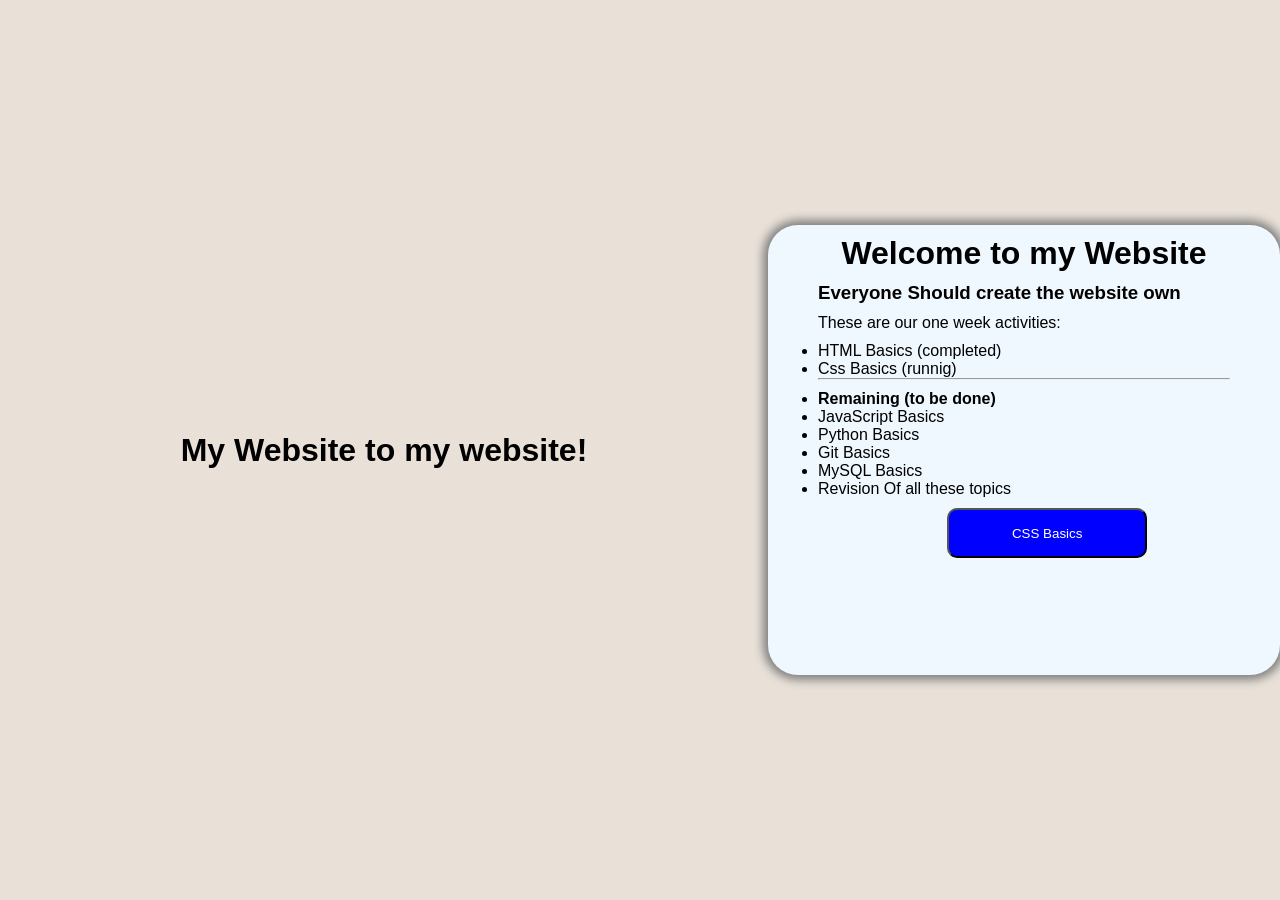
<file: Basic Html/index.html>
<!DOCTYPE html>
<html lang="en">
<head>
    <meta charset="UTF-8">
    <meta name="viewport" content="width=device-width, initial-scale=1.0">
    <title>My Html Page</title>
    <link rel="stylesheet" href="style.css">
</head>
<body>
    <h1 id="website-title">My Website to my website!</h1>
    <div class="main">
        
        <h1>Welcome to my Website </h1>
        <h3 id="demo">Everyone Should create the website own</h3>
        <p>These are our one week activities:</p>
        <div class="list">
            <ul>
                <li>HTML Basics (completed)</li>
                <li>Css Basics (runnig)</li><hr>
                <li id="remain"><b>Remaining (to be done)</b></li>
                <li>JavaScript Basics</li>
                <li>Python Basics</li>
                <li>Git Basics</li>
                <li>MySQL Basics</li>
                <li>Revision Of all these topics</li>
             </ul>
        </div>
      
            <button onclick="updateDemo()">CSS Basics</button>
        
        
    </div>
<script src="script.js"></script>
</body>
</html>
</file>
<file: Basic Html/style.css>
* {
    margin:0;
    padding:0;
    box-sizing:border-box;
}

body{
    font-family: Arial, sans-serif;
    height: 100vh;
    width:100vw;
    background-color: rgb(233, 225, 216);
    display:flex;
    justify-content:center;
    align-items:center;
}

.main {
    border-radius:30px;
    background-color: aliceblue;
    height:50%;
    width:40%;
    box-shadow: 0px 0px 10px 5px gray;
}

h1 {
    margin:10px auto;
    text-align: center;
}

h3 {
    margin:10px 50px;
    text-align: left;
}

p {
    margin:10px 50px;
    text-align: left;
}

.list {
    margin:10px 50px;
    text-align: left;
}

#remain {
    margin-top: 10px;
}

button {
    background-color: blue;
    border-radius:10px;
    color:white;
    margin:0 35%;
    width:200px;
    height:50px;
}

#web-title {
    color:blue;
    text-align:center;
    margin-bottom:20px;
}
</file>
